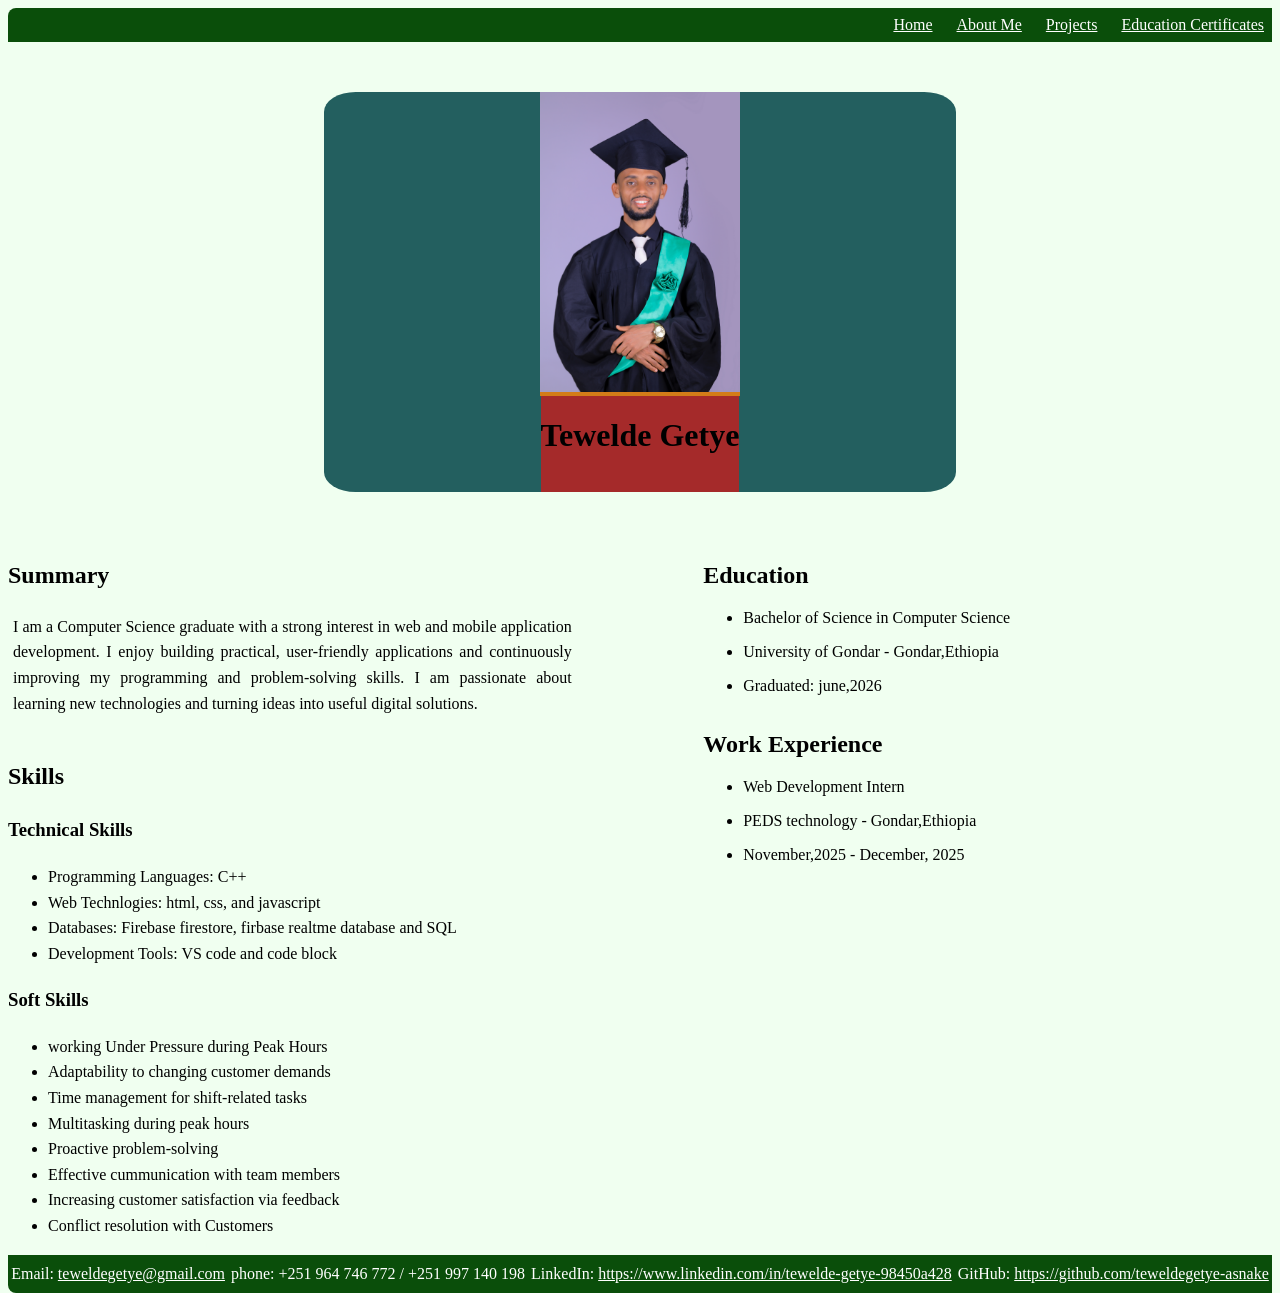
<file: index.html>
<!DOCTYPE html>
<html>
    <head>
        <meta charset="UTF-8">
        <meta name="viewport" content="width=device-width,initial-scale=1.0">
        <title>Tewelde's Portfolio</title>
        <link rel="stylesheet" href="header.css">
        <style>
            body{
                background-color: honeydew;
            }
            .imageandh1{
                display: grid;
                grid-template-columns: 1fr;
                grid-template-rows: 1fr 1fr;
                height: 25em;
                width: 50%;
                border-radius: 5%;
                margin: 50px auto;
                justify-items: center;
                background-color: rgb(35, 95, 95);
            }
            h1{
                font-size: clamp(2em,2vw,4em);
                text-align: center;
            }
            .div1{
                background-color: rgb(211, 124, 24);
            }
            .div2{
                background-color: brown;
            }

            .summary{
                text-align: justify;
                line-height: 1.6;
                
                padding: 5px;
            }
            .skill{
                line-height: 1.6;
            }

            @media(min-width: 1000px){
            .summary1{
                float: left;
                width: 45%;
            }
            .education{
                float: right;
                width: 45%;
            }
            .work{
                float: right;
                width: 45%;
            }
            .skill{
                clear: left;
                float: left;
                width: 45%;
            }
            body{
                height: 100vh;
            }
            }
            footer{
                clear: both;
                background-color:rgb(10, 78, 10);
                padding: 0.2em;
                border-bottom-left-radius: 8px;
            }
            .foot{
                color: white;
            }
            .contact{
                display: flex;
                flex-wrap: wrap;
                justify-content: space-between;
                line-height: 2;
            }
        </style>
    </head>
    <body>
        <header class="container">
            <nav>
            <div class="head"><a href="#">Home</a></div>
            <div class="head"><a href="./aboutme.html">About Me</a></div>
            <div class="head"><a href="./projects.html">Projects</a></div>
            <div class="head"><a href="./education.html">Education Certificates</a></div>
            </nav>
        </header>
        <div class="allinone">
        <div class="imageandh1">
        <div class="div1"><img src="./tewelde.JPG" width="100%" height="300" alt="tewelde's graduation photo"></div>
        <div class="div2"><h1>Tewelde Getye</h1></div>
        </div>
        <div class="summary1">
        <h2>Summary</h2>
        <p class="summary">I am a Computer Science graduate with a strong 
            interest in web and mobile application
            development. I enjoy building practical,
            user-friendly applications and continuously 
            improving my programming and problem-solving
            skills. I am passionate about learning new 
            technologies and turning ideas into useful digital 
            solutions.</p>
        </div>
        <div class="education">
           <h2>Education</h2>
           <ul>
             <li><p>Bachelor of Science in Computer Science</p></li>
             <li><p>University of Gondar - Gondar,Ethiopia</p></li>
             <li><p>Graduated: june,2026</p></li>
           </ul>
        </div>
        <div class="work">
           <h2>Work Experience</h2>
           <ul>
             <li><p>Web Development Intern</p></li>
             <li><p>PEDS technology - Gondar,Ethiopia</p></li>
             <li><p>November,2025 - December, 2025</p></li>
           </ul>
        </div>
        <div class="skill">
        <h2>Skills</h2>
        <h3>Technical Skills</h3>
        <ul>
            <li>Programming Languages: C++</li>
            <li>Web Technlogies: html, css, and javascript</li>
            <li>Databases: Firebase firestore, firbase realtme database and SQL</li>
            <li>Development Tools: VS code and code block</li>
        </ul>
        <h3>Soft Skills</h3>
        <ul>
            <li>working Under Pressure during Peak Hours</li>
            <li>Adaptability to changing customer demands</li>
            <li>Time management for shift-related tasks</li>
            <li>Multitasking during peak hours</li>
            <li>Proactive problem-solving</li>
            <li>Effective cummunication with team members</li>
            <li>Increasing customer satisfaction via feedback</li>
            <li>Conflict resolution with Customers</li>
        </ul>
        </div>
    </div>
        <footer>
        <div class="contact">
          <div class="email foot"> Email: <a href="teweldegetye@gmail.com"> teweldegetye@gmail.com</a></div>
          <div class="phone foot">phone: +251 964 746 772 / +251 997 140 198</div>
          <div class="linkedIn foot"> LinkedIn: <a href="https://www.linkedin.com/in/tewelde-getye-98450a428"> https://www.linkedin.com/in/tewelde-getye-98450a428</a></div>
          <div class="github foot">GitHub: <a href="https://github.com/teweldegetye-asnake"> https://github.com/teweldegetye-asnake</a></div>
        </div>
        </footer>
    </body>
</html>
</file>
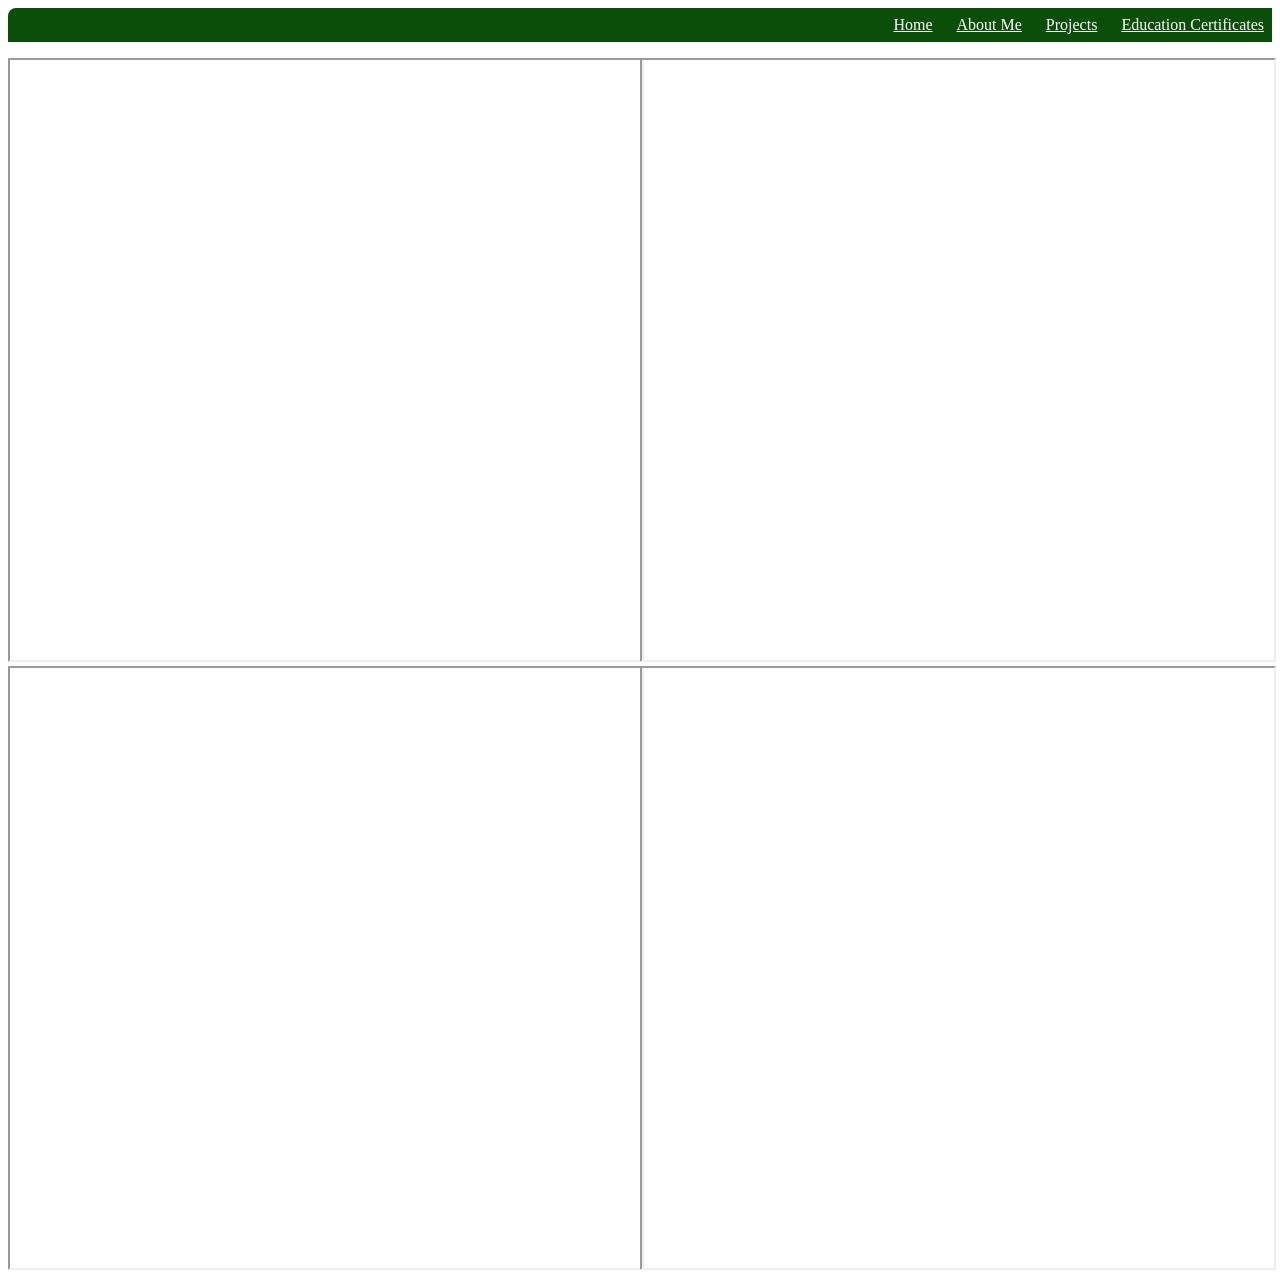
<file: education.html>
<!DOCTYPE html>
<html>
    <head>
        <meta charset="UTF-8">
        <meta name="viewport" content="width=device-width,initial-scale=1.0">
        <title>Educational certificates</title>
        <link rel="stylesheet" href="header.css">
        <style>
            @media(min-width: 700px){
            .container{
                display: grid;
                grid-template-columns: 1fr 1fr;
            }                
            }
        </style>
    </head>
    <body>
         <header>
            <nav>
            <div class="head"><a href="./index.html">Home</a></div>
            <div class="head"><a href="./aboutme.html">About Me</a></div>
            <div class="head"><a href="./projects.html">Projects</a></div>
            <div class="head"><a href="./education.html">Education Certificates</a></div>
            </nav>
        </header>

    <div class="container">
        <div class="result"><iframe src="./sources/UNIVERSITY RESULT.pdf" width="100%" height="600px"></iframe> </div>
        <div class="udacity"><iframe src="./sources/Udacity.pdf" width="100%" height="600px"></iframe> </div>
        <div class="letter1"><iframe src="./sources/letter1.pdf" width="100%" height="600px"></iframe> </div>
        <div class="letter2"><iframe src="./sources/letter2.pdf" width="100%" height="600px"></iframe> </div>
    </div>
    </body>
</html>
</file>
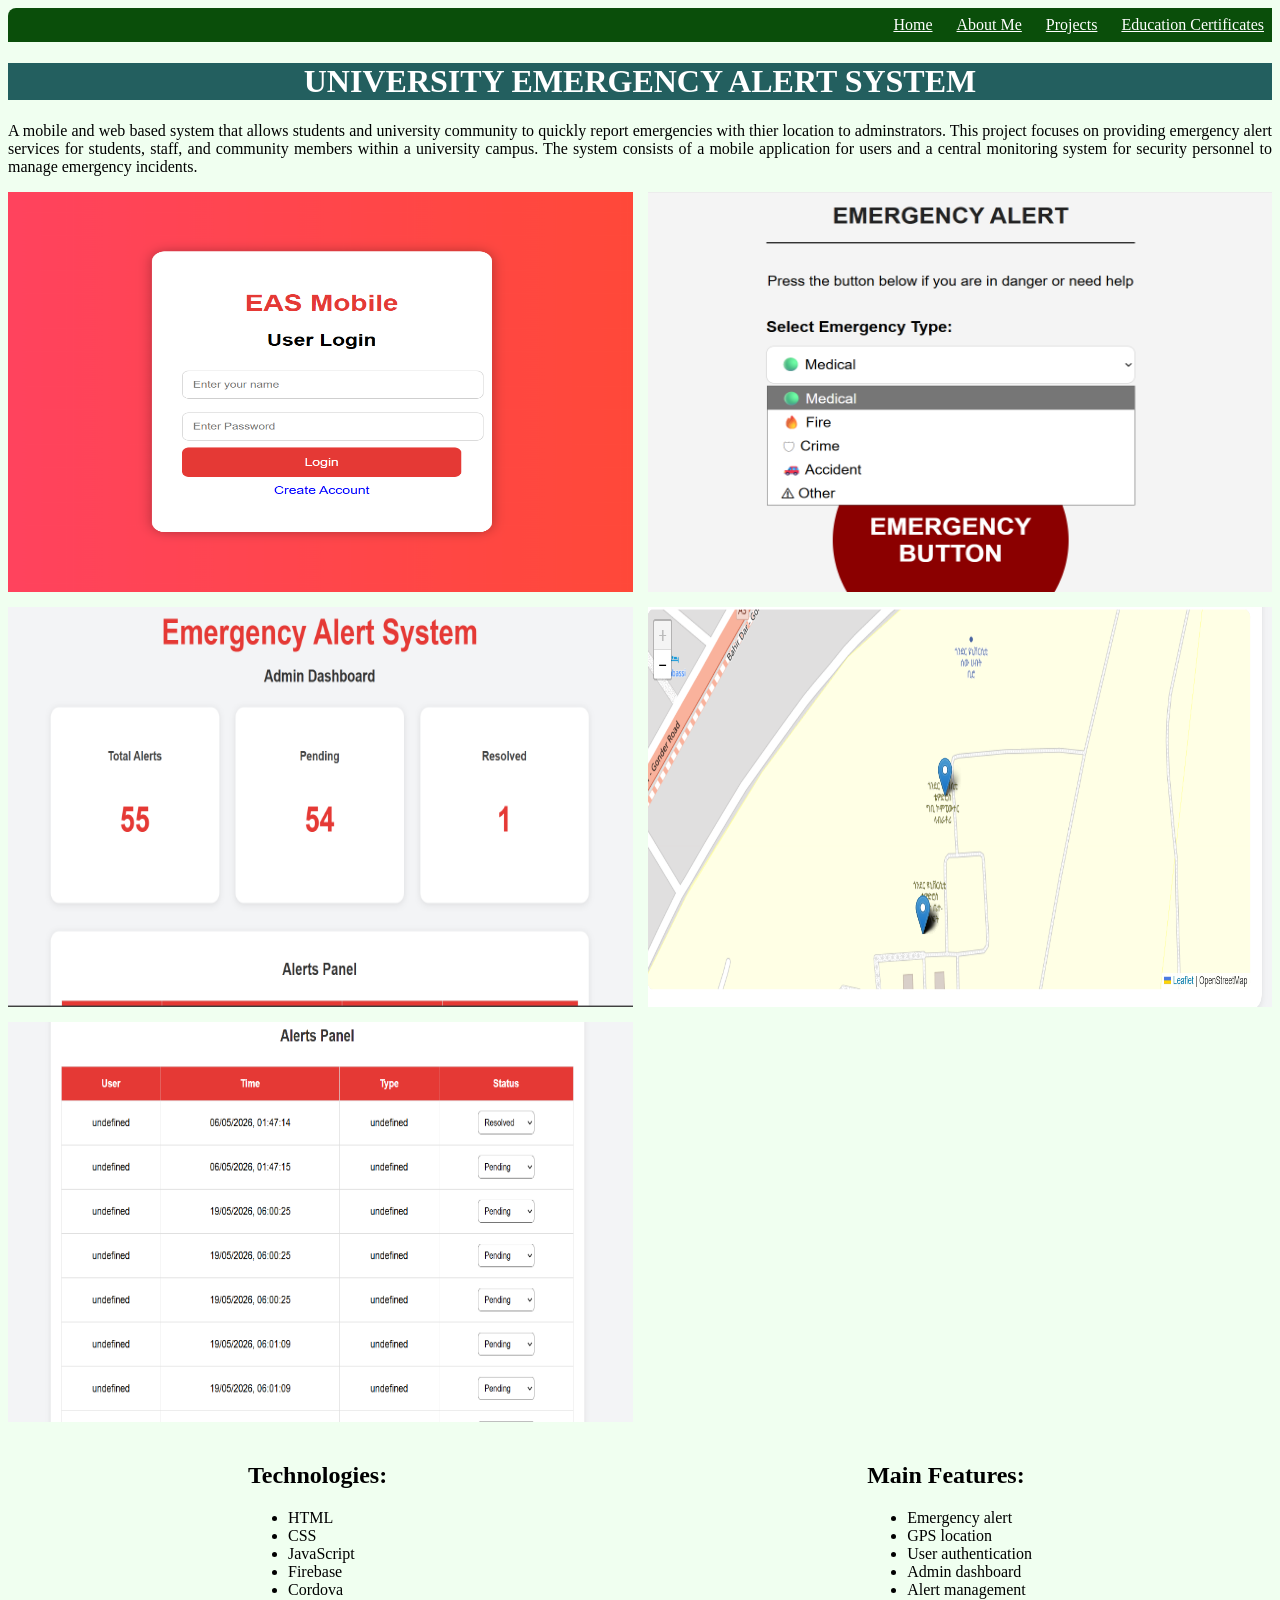
<file: projects.html>
<!DOCTYPE html>
<html>
    <head>
        <meta charset="UTF-8">
        <meta name="viewport" content="width=device-width,initial-scale=1.0">
        <title>Projects</title>
        <link rel="stylesheet" href="header.css">
        <style>
            body{
                background-color: honeydew;
            }
            h1{
                color: white;
                background-color: rgb(35, 95, 95);
                text-align: center;
            }
            p{
                text-align: justify;
            }
            .container2{
                margin-left: 25%;
            }
            @media(min-width: 700px){
                .images{
                    display: grid;
                    grid-template-columns: 1fr 1fr;
                    gap: 15px;
                }
                .container2{
                    margin-top: 20px;
                    margin-left: 0px;
                    display: flex;
                    justify-content: space-around;
                }
            }
        </style>
    </head>
    <body>
        <header>
            <nav>
            <div class="head"><a href="./index.html">Home</a></div>
            <div class="head"><a href="./aboutme.html">About Me</a></div>
            <div class="head"><a href="./projects.html">Projects</a></div>
            <div class="head"><a href="./education.html">Education Certificates</a></div>
            </nav>
        </header>

        <div class="container">
            <div><h1>UNIVERSITY EMERGENCY ALERT SYSTEM</h1>
            <p>A mobile and web based system that allows students and university community to quickly report emergencies with thier location to adminstrators. This project focuses on providing emergency alert services for students, staff, and community members within a university campus. The system consists of a mobile application for users and a central monitoring system for security personnel to manage emergency incidents.</p>
            </div>
            <div class="images">
                <img src="./sources/user login page.png" width="100%" height="400px" alt="user login page">
                <img src="./sources/user interface.png" width="100%" height="400px" alt="user interface">
                <img src="./sources/dashboard.png" width="100%" height="400px" alt="admin dashboard">
                <img src="./sources/map.png" width="100%" height="400px" alt="admin map">
                <img src="./sources/panel.png" width="100%" height="400px" alt="admin panel">
            </div>
            <div class="container2">
                <div class="technology"> <h2>Technologies:</h2>
                <ul>
                    <li>HTML</li>
                    <li>CSS</li>
                    <li>JavaScript</li>
                    <li>Firebase</li>
                    <li>Cordova</li>
                </ul>
                </div>
                <div class="features">
                <h2>Main Features:</h2>
                <ul>
                    <li>Emergency alert</li><li>GPS location</li>
                    <li>User authentication</li><li>Admin dashboard</li>
                    <li>Alert management</li>
                </ul>
                </div>
            </div>
        </div>
    </body>
</html>
</file>
<file: header.css>
nav{
                display: flex;
                flex-wrap: wrap;
                justify-content: end;
                background-color: rgb(10, 78, 10);
                margin-bottom: 1em;
                padding: 0.5em;
                gap: 1.5em;
                border-top-left-radius: 8px;
            }
            a{
                color: white;
            }
            a:hover{
                color: rgb(117, 114, 114);
            }
</file>
